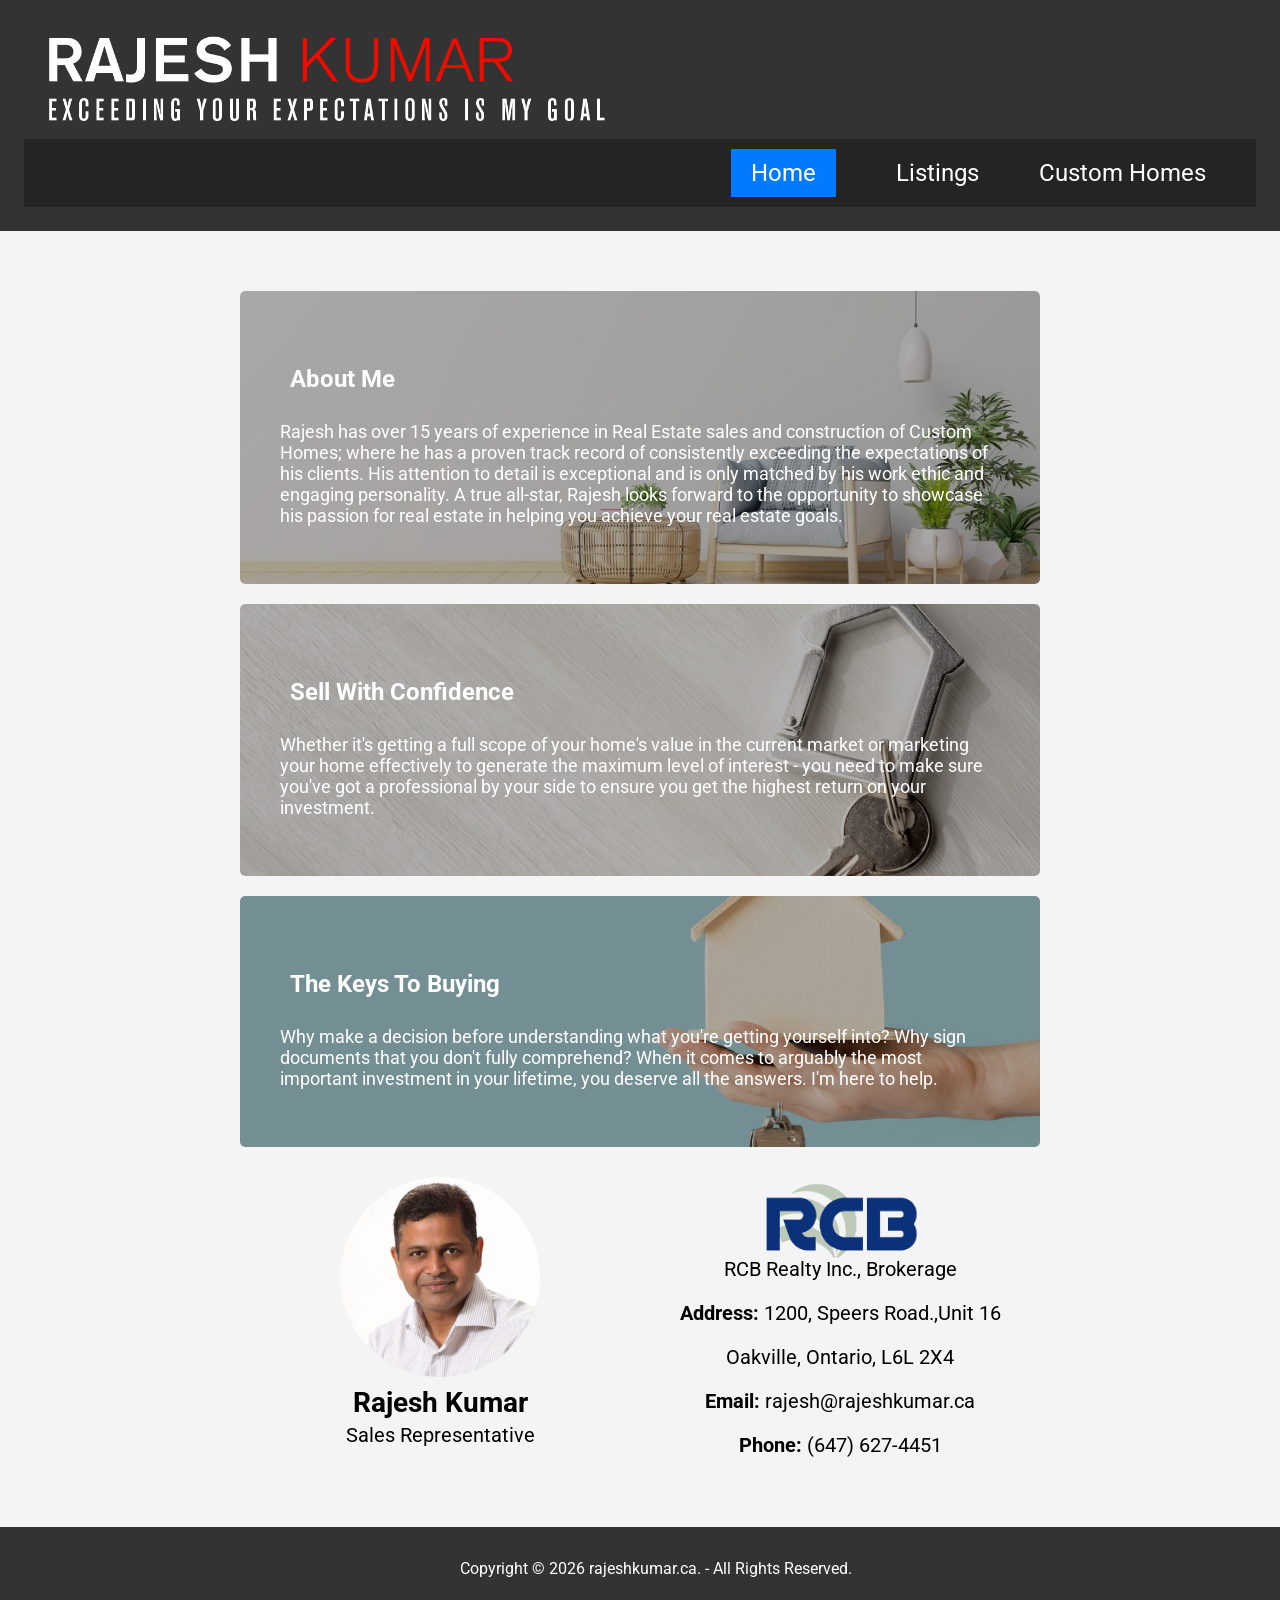
<file: index.html>
<!DOCTYPE html>
<html lang="en">
<head>
  <meta charset="UTF-8">
  <meta name="viewport" content="width=device-width, initial-scale=1.0">
  <link rel="stylesheet" href="index.css">
  <link href="https://fonts.googleapis.com/css2?family=Roboto:wght@400;700&display=swap" rel="stylesheet">
  <title>Rajesh Kumar | Sales Representative | RCB Realty Inc., Brokerage</title>
</head>
<body>

  <header>
    <img src="header_logo.png" alt="Header Logo" width="600">
    <nav>
      <button class="menu-toggle">&#9776;</button>
      <ul class="nav-links" style="list-style: none; display: flex; justify-content: flex-end;">
        <li style="margin-right: 20px;"><a href="index.html" class="active">Home</a><li>
        <li><a href="listings.html">Listings</a></li>
        <li><a href="https://klmhomes.ca/" target="_blank">Custom Homes</a></li>
      </ul>
    </nav>
  </header>

  <div class="container">


    <div class="section about-me">
      <div class="text-container">
        <h3>About Me</h3>
        <p>Rajesh has over 15 years of experience in Real Estate sales and construction of Custom Homes; where he has a proven track record of consistently exceeding the expectations of his clients. His attention to detail is exceptional and is only matched by his work ethic and engaging personality. A true all-star, Rajesh looks forward to the opportunity to showcase his passion for real estate in helping you achieve your real estate goals.</p>
      </div>
    </div>

    <div class="section sell-confidence">
      <div class="text-container">
        <h3>Sell With Confidence</h3>
        <p>Whether it's getting a full scope of your home's value in the current market or marketing your home effectively to generate the maximum level of interest - you need to make sure you've got a professional by your side to ensure you get the highest return on your investment.</p>
      </div>
    </div>

    <div class="section keys-to-buying">
      <div class="text-container">
        <h3>The Keys To Buying</h3>
        <p>Why make a decision before understanding what you're getting yourself into? Why sign documents that you don't fully comprehend? When it comes to arguably the most important investment in your lifetime, you deserve all the answers. I'm here to help.</p>
      </div>
    </div>


    <div class="info-container">
      <div class="profile">
        <img src="realtor_picture.jpg" alt="Realtor Picture" width="200">
        <h2 style="font-size: 28px;margin-top:-5px;">Rajesh Kumar</h2>
        <p style="font-size: 20px;margin-top:-20px;">Sales Representative</p>
      </div>

      <div class="contact-info">
        <div class="logo">
          <img src="realtor_company_logo.png" alt="Realtor Company Logo" width="200">
        </div>
        <p style="font-size: 20px;margin-top:-10px;">RCB Realty Inc., Brokerage</p>
        <p style="font-size: 20px;"><strong>Address:</strong> 1200, Speers Road.,Unit 16</p>
        <p style="font-size: 20px;"> Oakville, Ontario, L6L 2X4</p>
        <p style="font-size: 20px;"><strong>Email:</strong> rajesh@rajeshkumar.ca</p>
        <p style="font-size: 20px;"><strong>Phone:</strong> (647) 627-4451</p>
      </div>
    </div>
  </div>
  </div>

  <footer>
    <p>Copyright © 2026 rajeshkumar.ca. - All Rights Reserved.</p>
  </footer>
  <script>
    document.addEventListener("DOMContentLoaded", function() {
      document.querySelector(".menu-toggle").addEventListener("click", function() {
        document.querySelector(".nav-links").classList.toggle("active");
      });
    });
  </script>
</body>
</html>
</file>
<file: index.css>
body {
  font-family: 'Roboto', sans-serif;
  margin: 0;
  padding: 0;
  background-color: #f4f4f4;
  font-size: 18px;
}

header {
  background-color: #333;
  color: #fff;
  text-align: center;
  padding: 1em;
  font-size: 24px;
  position: relative; /* Ensure the header is positioned relative */
}

header img {
  max-width: 100%;
  height: auto;
  padding-right: 1200px;
}

nav {
  position: flex;
  background-color: rgba(0, 0, 0, 0.3); /* Semi-transparent background */
  padding: 10px;
}

nav ul {
  list-style: none;
  display: flex;
  justify-content: flex-end;
  padding: 0;
  margin: 0;
}

nav ul li {
  margin-right: 20px;
}

nav ul li a {
  display: block;
  padding: 10px 20px;
  color: #fff;
  text-decoration: none;
  transition: background-color 0.3s ease;
}

nav ul li a:hover {
  background-color: #555;
}

nav ul li a.active {
  background-color: #007bff;
  color: #fff;
}

.container {
  max-width: 800px;
  margin: 20px auto;
  padding: 20px;
  border-radius: 5px;
  min-height: 100vh;
}

.info-container {
  display: flex;
  justify-content: space-between;
  align-items: flex-start;
  flex-wrap: wrap; /* Allow items to wrap on smaller screens */
}

.profile, .contact-info {
  flex: 1;
  margin: 10px;
  min-width: 280px; /* Ensure a minimum width for smaller screens */
}

.profile {
  text-align: center;
}

.profile img {
  border-radius: 50%;
  margin-bottom: 10px;
  width: 200px;
}

.profile .logo img {
  max-width: 250px;
}

.section {
  margin-top: 20px;
  margin-bottom: 20px;
  padding: 20px;
  border-radius: 5px;
  color: #fff;
  background-position: center;
  background-size: cover;
  height: 40%;
}

.about-me,
.sell-confidence,
.keys-to-buying {
  overflow: hidden;
  word-wrap: break-word;
  white-space: normal;
  position: relative;
  color: #fff;
}

.about-me::before,
.sell-confidence::before,
.keys-to-buying::before {
  content: '';
  position: absolute;
  top: 0;
  left: 0;
  width: 100%;
  height: 100%;
  background: linear-gradient(rgba(0, 0, 0, 0.3), rgba(0, 0, 0, 0.3));
  border-radius: 5px;
}

.section .text-container {
  position: relative;
  z-index: 1;
  padding: 20px;
}

.about-me {
  background-image: url('about_me_background.jpg');
}

.sell-confidence {
  background-image: url('sell_confidence_background.jpg');
}

.keys-to-buying {
  background-image: url('keys_to_buying_background.jpg');
}

.section h3 {
  font-size: 24px;
  color: #fff;
  padding: 10px;
  border-radius: 5px;
  margin-bottom: 10px;
}

.contact-info {
  text-align: center;
}

footer {
  background-color: #333;
  color: #fff;
  text-align: center;
  padding: 1em;
  position: relative;
  bottom: 0;
  width: 100%;
  font-size: 16px;
}

/* Responsive Design */
@media screen and (max-width: 600px) {
  .menu-toggle {
    display: block; /* Show the menu toggle button on small screens */
  }

  nav ul {
    flex-direction: column;
    align-items: flex-start;
    display: none; /* Hide the navigation links by default */
  }

  nav ul.active {
    display: flex; /* Show the navigation links when active */
  }
  nav ul li a:hover {
    display: flex;
  }
  
  nav ul li a.active {
    display: flex;
  }

  nav ul li {
    margin-right: 0;
    width: 100%;
  }

  nav ul li a {
    width: 100%;
    text-align: left;
  }

  header img {
    width: 100%;
  }

  .profile img {
    width: 100%;
    max-width: 200px;
  }

  .container {
    padding: 10px;
  }

  .profile h2 {
    font-size: 24px;
  }

  .contact-info p {
    font-size: 16px;
  }

  .section h3 {
    font-size: 20px;
  }

  .section .text-container {
    padding: 10px; /* Add padding to text containers for smaller screens */
  }

  .section p {
    font-size: 16px; /* Make the paragraph font size responsive */
  }

  .info-container {
    flex-direction: column;
  }

  .profile, .contact-info {
    margin: 10px 0;
  }
}

.menu-toggle {
  background: none;
  border: none;
  color: white;
  font-size: 30px;
  cursor: pointer;
  position: absolute;
  top: 10px;
  right: 20px;
  display: none; /* Hide the menu toggle button by default */
}
</file>
